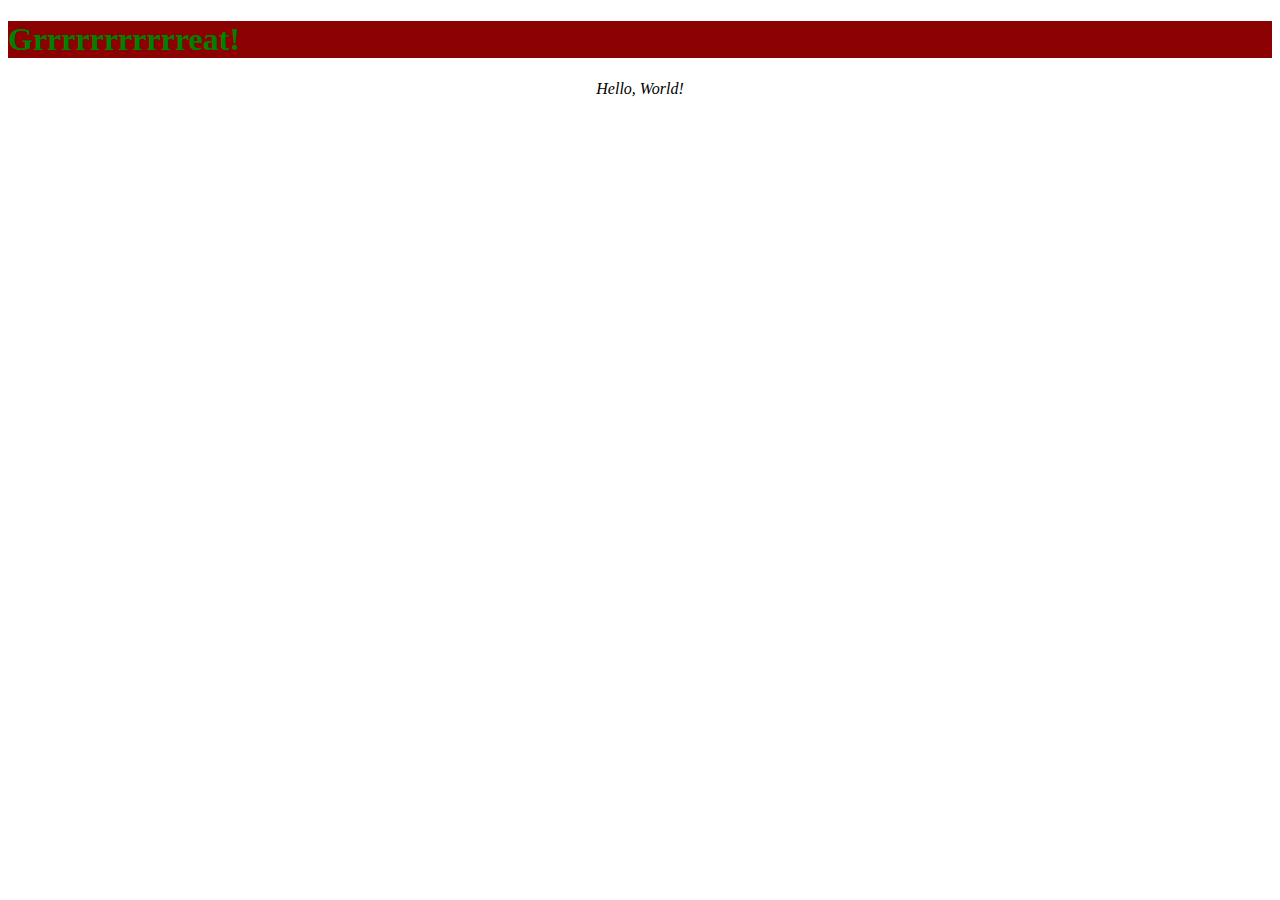
<file: index.html>
<!DOCTYPE html>
<html>
  <head>
    <meta charset="utf-8">
    <meta name="description" content="My 6th webpage">
    <meta name="keywordss" content="Hello, World! website">
    <meta name="author" content="Jonathan Pasco-Arnone">
    <meta name="viewport" content="width=device-width, initial-scale=1.0">
    <title><b>My first webpage with css</b></title>
    <link rel="stylesheet" href="mystyle.css">
  </head>
  <body>
    <h1 class="color"> Grrrrrrrrrrreat!</h1>
    <p class="center">Hello, World!</p>
  </body>
</html>
</file>
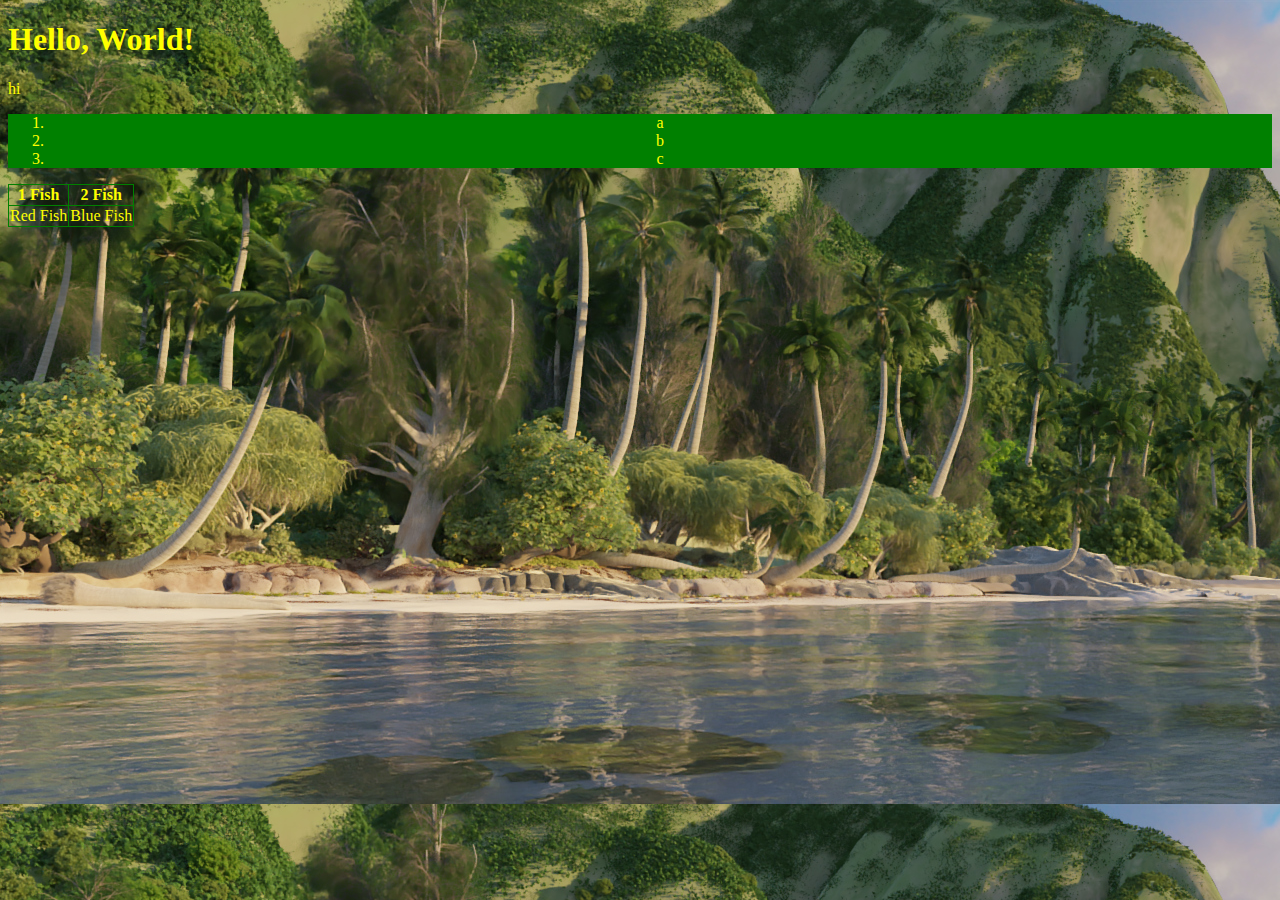
<file: index2.html>
<!DOCTYPE html>
<html>
  <head>
    <meta charset="utf-8">
    <meta name="description" content="My 6th webpage">
    <meta name="keywordss" content="Hello, World! website">
    <meta name="author" content="Jonathan Pasco-Arnone">
    <meta name="viewport" content="width=device-width, initial-scale=1.0">
    <title><b>My second webpage with css</b></title>
    <link rel="stylesheet" href="mystyle2.css">
    <h1>Hello, World!</h1>
  </head>
  <body>
    <p>hi</p>
    <ol>
      <li>a</li>
      <li>b</li>
      <li>c</li>
    </ol>
    <table>
      <tr>
        <th>1 Fish</th>
        <th>2 Fish</th>
      </tr>
      <tr>
        <td>Red Fish</td>
        <td>Blue Fish</td>
      </tr>
    </table>
  </body>
</html>
</file>
<file: mystyle.css>
.center {text-align:center;font-style: oblique}
.color {color: green;background-color: darkred;}
</file>
<file: mystyle2.css>
body {
    background-image: url(./images/randompic.jpg);
    color:yellow;
}
ol {
    background-color: green;
    font-family: italic;
    text-align: center
}
table,th,td {
    border: 1px solid green;
   border-collapse: collapse;
}
</file>
